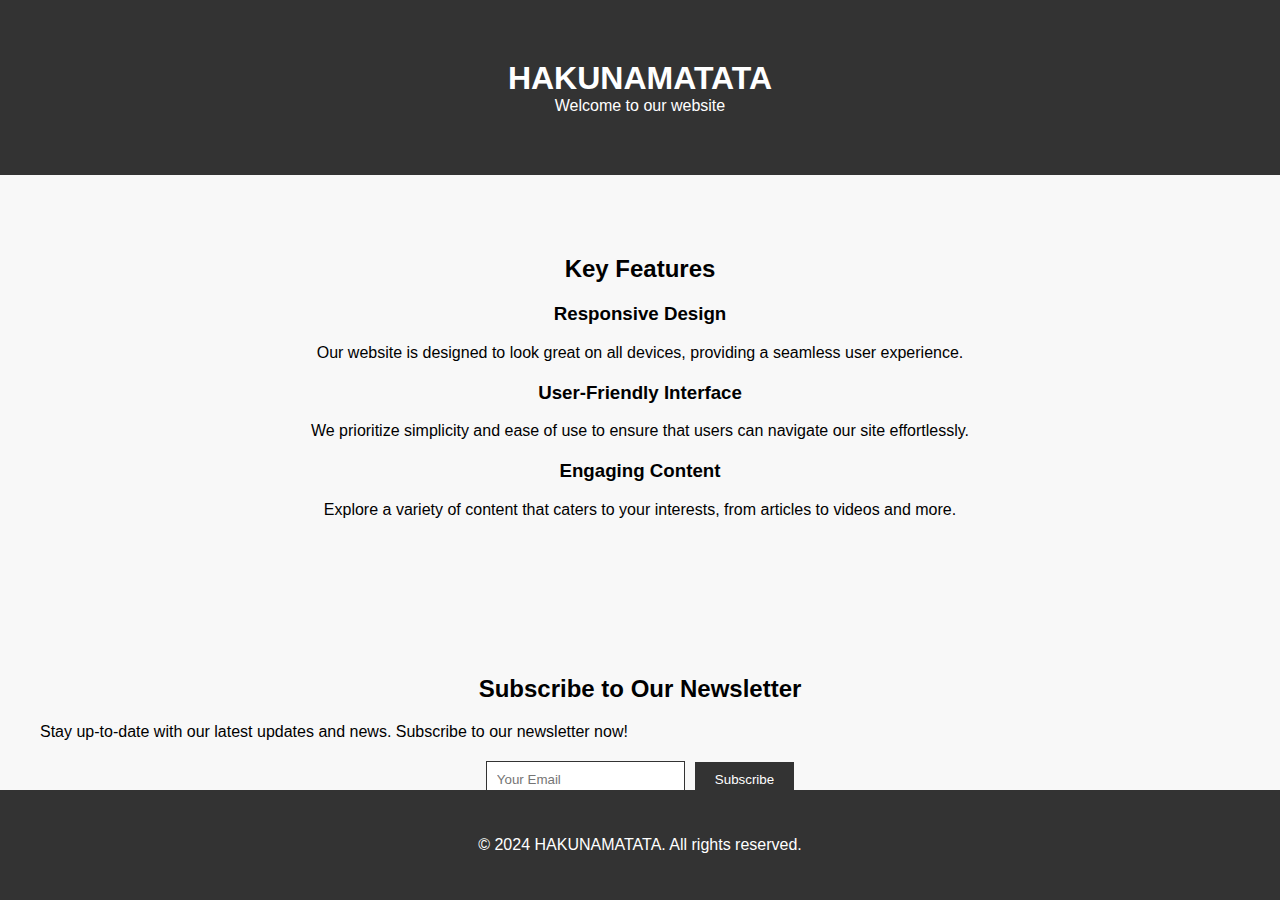
<file: landing.html>
<!DOCTYPE html>
<html lang="en">
<head>
    <meta charset="UTF-8">
    <meta name="viewport" content="width=device-width, initial-scale=1.0">
    <link rel="stylesheet" href="landing-style.css">
    <title>Your Landing Page</title>
</head>
<body>

    <header>
        <div class="container">
            <h1>HAKUNAMATATA</h1>
            <p>Welcome to our website</p>
        </div>
    </header>

    <section id="features">
        <div class="container">
            <h2>Key Features</h2>
            <div class="feature">
                <h3>Responsive Design</h3>
                <p>Our website is designed to look great on all devices, providing a seamless user experience.</p>
            </div>
            <div class="feature">
                <h3>User-Friendly Interface</h3>
                <p>We prioritize simplicity and ease of use to ensure that users can navigate our site effortlessly.</p>
            </div>
            <div class="feature">
                <h3>Engaging Content</h3>
                <p>Explore a variety of content that caters to your interests, from articles to videos and more.</p>
            </div>
        </div>
    </section>

    <section id="cta">
        <div class="container">
            <h2>Subscribe to Our Newsletter</h2>
            <p>Stay up-to-date with our latest updates and news. Subscribe to our newsletter now!</p>
            <form>
                <input type="email" placeholder="Your Email" required>
                <button type="submit">Subscribe</button>
            </form>
        </div>
    </section>

    <footer>
        <div class="container">
            <p>&copy; 2024 HAKUNAMATATA. All rights reserved.</p>
        </div>
    </footer>

</body>
</html>
</file>
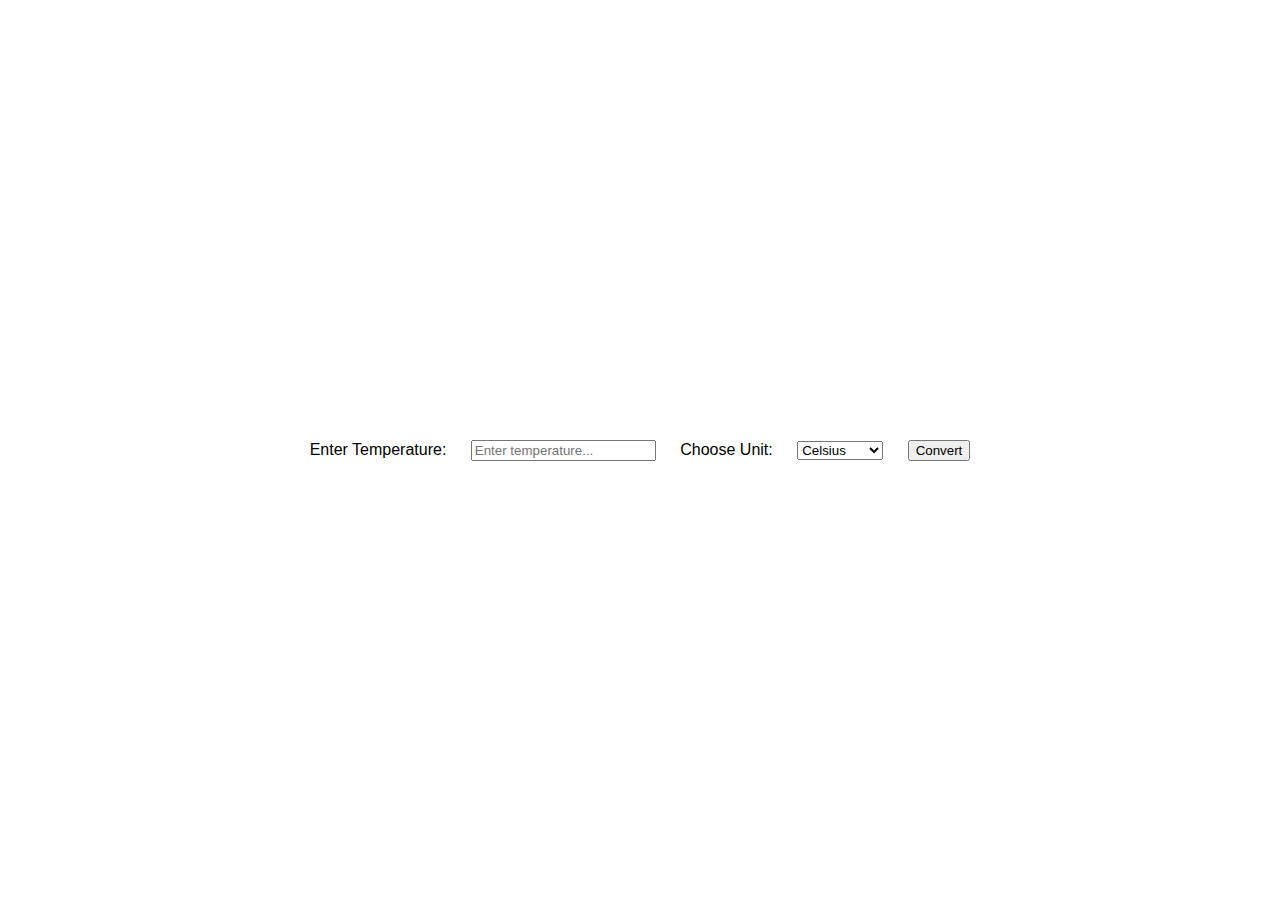
<file: tempreture convertor.html>
<!DOCTYPE html>
<html lang="en">
<head>
    <meta charset="UTF-8">
    <meta name="viewport" content="width=device-width, initial-scale=1.0">
    <style>
        body {
            font-family: Arial, sans-serif;
            display: flex;
            justify-content: center;
            align-items: center;
            height: 100vh;
            margin: 0;
        }

        .converter-container {
            text-align: center;
        }

        label, select, input, button {
            margin: 10px;
        }
    </style>
    <title>Temperature Converter</title>
</head>
<body>

    <div class="converter-container">
        <label for="temperature">Enter Temperature:</label>
        <input type="text" id="temperature" placeholder="Enter temperature..." required>

        <label for="unit">Choose Unit:</label>
        <select id="unit">
            <option value="celsius">Celsius</option>
            <option value="fahrenheit">Fahrenheit</option>
            <option value="kelvin">Kelvin</option>
        </select>

        <button onclick="convertTemperature()">Convert</button>

        <div id="result"></div>
    </div>

    <script>
        function convertTemperature() {
            // Get user input
            let temperatureInput = document.getElementById("temperature").value;
            let unit = document.getElementById("unit").value;

            // Validate input
            if (isNaN(temperatureInput)) {
                alert("Please enter a valid number for temperature.");
                return;
            }

            // Convert temperature
            let convertedTemperature;
            switch (unit) {
                case "celsius":
                    convertedTemperature = (parseFloat(temperatureInput) - 32) * (5/9);
                    break;
                case "fahrenheit":
                    convertedTemperature = (parseFloat(temperatureInput) * (9/5)) + 32;
                    break;
                case "kelvin":
                    convertedTemperature = parseFloat(temperatureInput) + 273.15;
                    break;
                default:
                    alert("Invalid unit selection.");
                    return;
            }

            // Display result
            document.getElementById("result").innerHTML = `Converted Temperature: ${convertedTemperature.toFixed(2)} ${unit.toUpperCase()}`;
        }
    </script>
</body>
</html>
</file>
<file: landing-style.css>
body {
    font-family: 'Arial', sans-serif;
    margin: 0;
    padding: 0;
    box-sizing: border-box;
    background-color: #f8f8f8;
}

.container {
    max-width: 1200px;
    margin: 0 auto;
    padding: 20px;
}

header {
    background-color: #333;
    color: #fff;
    text-align: center;
    padding: 40px 0;
}

header h1, header p {
    margin: 0;
}

section {
    padding: 40px 0;
}

section h2 {
    text-align: center;
}

.feature {
    margin-top: 20px;
    text-align: center;
}

form {
    display: flex;
    justify-content: center;
    align-items: center;
    margin-top: 20px;
}

form input {
    padding: 10px;
    margin-right: 10px;
    border: 1px solid #333;
}

form button {
    padding: 10px 20px;
    background-color: #333;
    color: #fff;
    border: none;
    cursor: pointer;
}

footer {
    background-color: #333;
    color: #fff;
    text-align: center;
    padding: 10px 0;
    position: fixed;
    bottom: 0;
    width: 100%;
}
</file>
